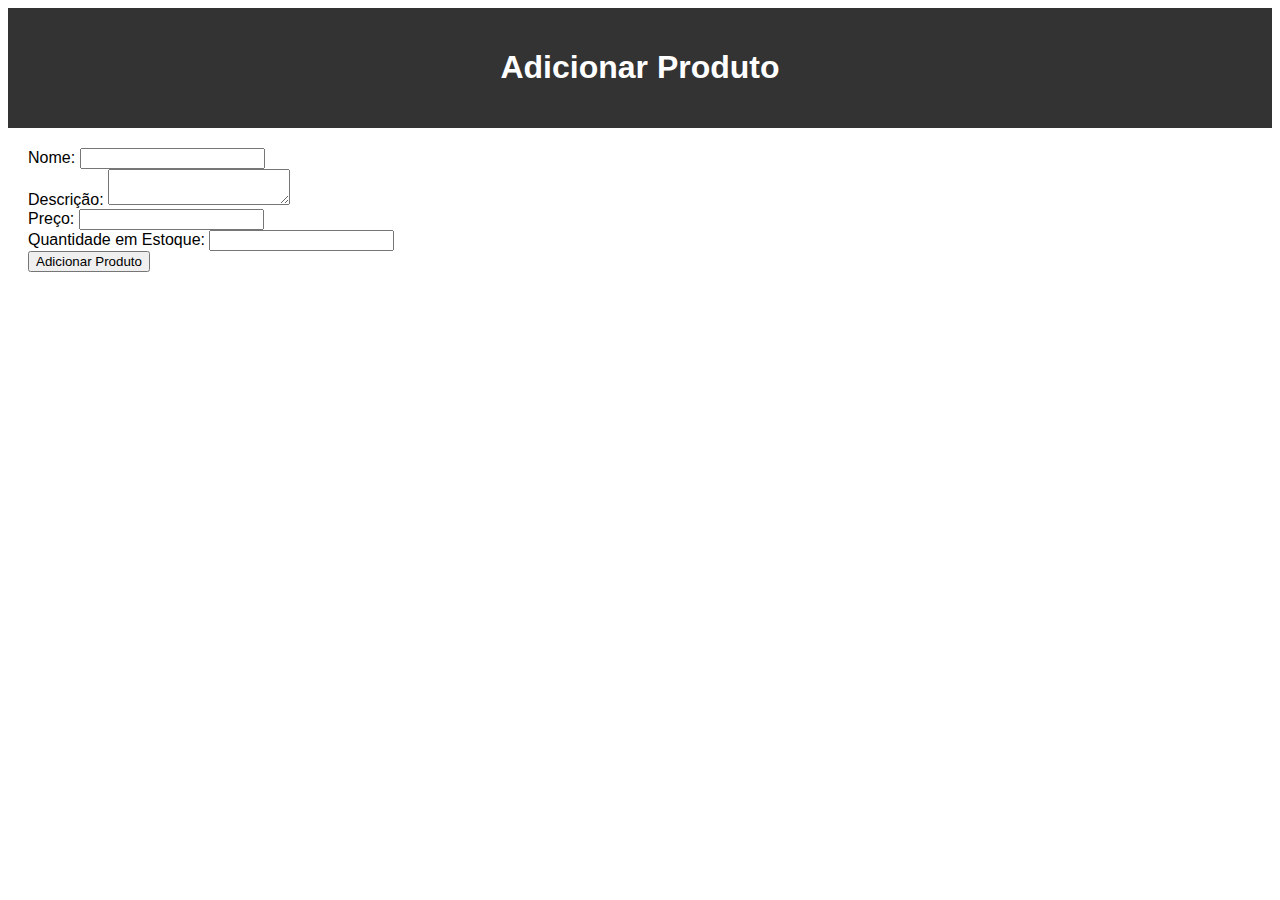
<file: crud-produto-main/adicionar_produto.html>
<!DOCTYPE html>
<html lang="pt-BR">
<head>
    <meta charset="UTF-8">
    <meta name="viewport" content="width=device-width, initial-scale=1.0">
    <link rel="stylesheet" href="style.css">
    <title>Adicionar Produto</title>
</head>
<body>
    <header>
        <h1>Adicionar Produto</h1>
    </header>

    <div id="conteudo">
        <form id="formAdicionar">
            <label for="nome">Nome:</label>
            <input type="text" id="nome" required><br>

            <label for="descricao">Descrição:</label>
            <textarea id="descricao" required></textarea><br>

            <label for="preco">Preço:</label>
            <input type="number" id="preco" step="0.01" required><br>

            <label for="quantidade">Quantidade em Estoque:</label>
            <input type="number" id="quantidade" required><br>

            <button type="submit">Adicionar Produto</button>
        </form>
    </div>

    <script src="script.js"></script>
</body>
</html>
</file>
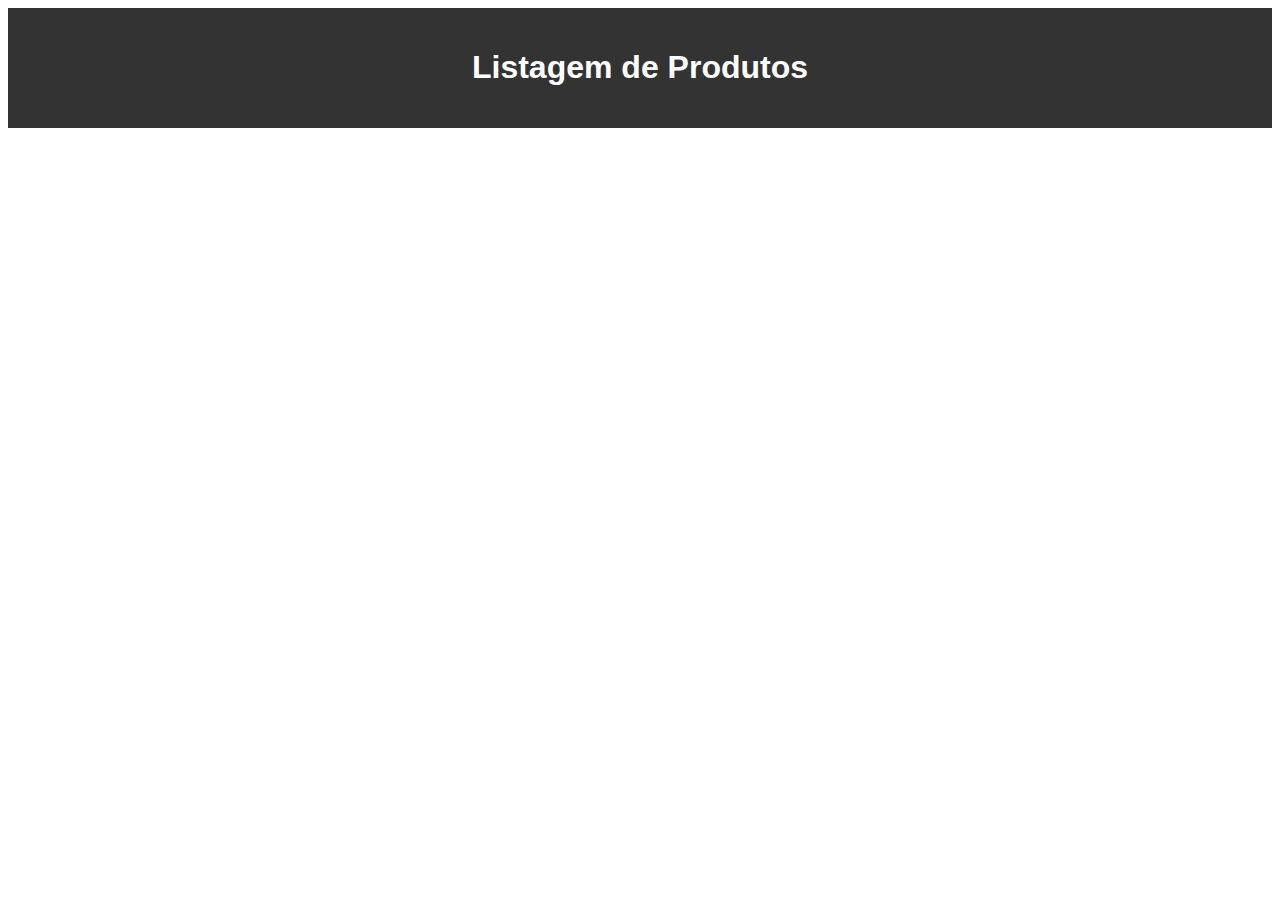
<file: crud-produto-main/listar_produtos.html>
<!DOCTYPE html>
<html lang="pt-BR">
<head>
    <meta charset="UTF-8">
    <meta name="viewport" content="width=device-width, initial-scale=1.0">
    <link rel="stylesheet" href="style.css">
    <title>Listar Produtos</title>
</head>
<body>
    <header>
        <h1>Listagem de Produtos</h1>
    </header>

    <div id="conteudo">
        <!-- Aqui será exibida a lista de produtos -->
    </div>

    <script src="script.js"></script>
</body>
</html>
</file>
<file: crud-produto-main/style.css>
body {
    font-family: Arial, sans-serif;
}

header {
    background-color: #333;
    color: #fff;
    text-align: center;
    padding: 20px;
}

nav ul {
    list-style-type: none;
    padding: 0;
}

nav ul li {
    display: inline;
    margin-right: 20px;
}

nav a {
    text-decoration: none;
    color: #fff;
}

#conteudo {
    padding: 20px;
}
</file>
